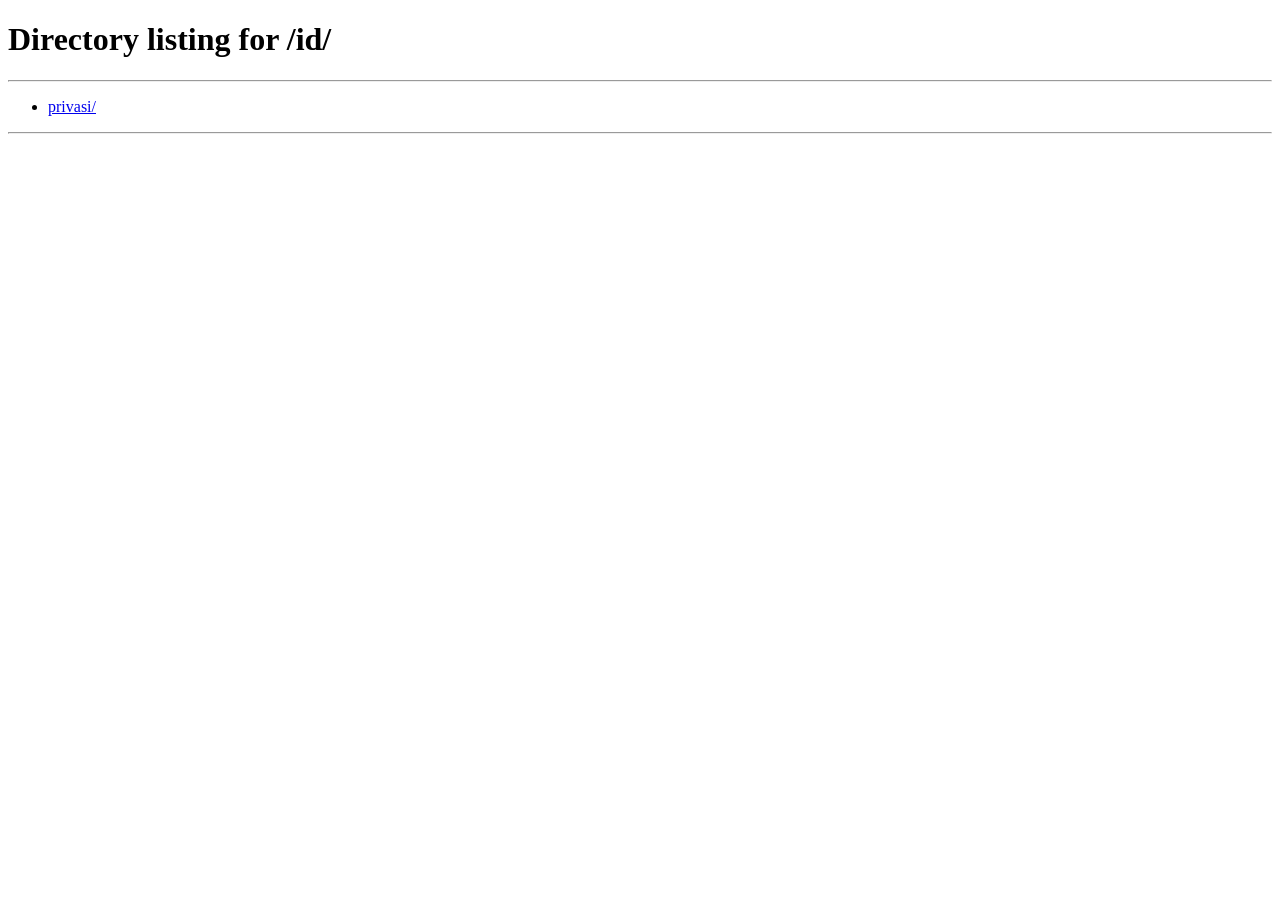
<file: index.html>
<!DOCTYPE html>
<html lang="id">
<head>
  <meta charset="UTF-8">
  <meta http-equiv="refresh" content="0; url=/id/">
  <link rel="canonical" href="https://www.arthakaryadigital.com/id/">
  <title>Artha Karya Digital</title>
</head>
<body>
  <p>Redirecting to <a href="/id/">Indonesian site</a>…</p>
</body>
</html>
</file>
